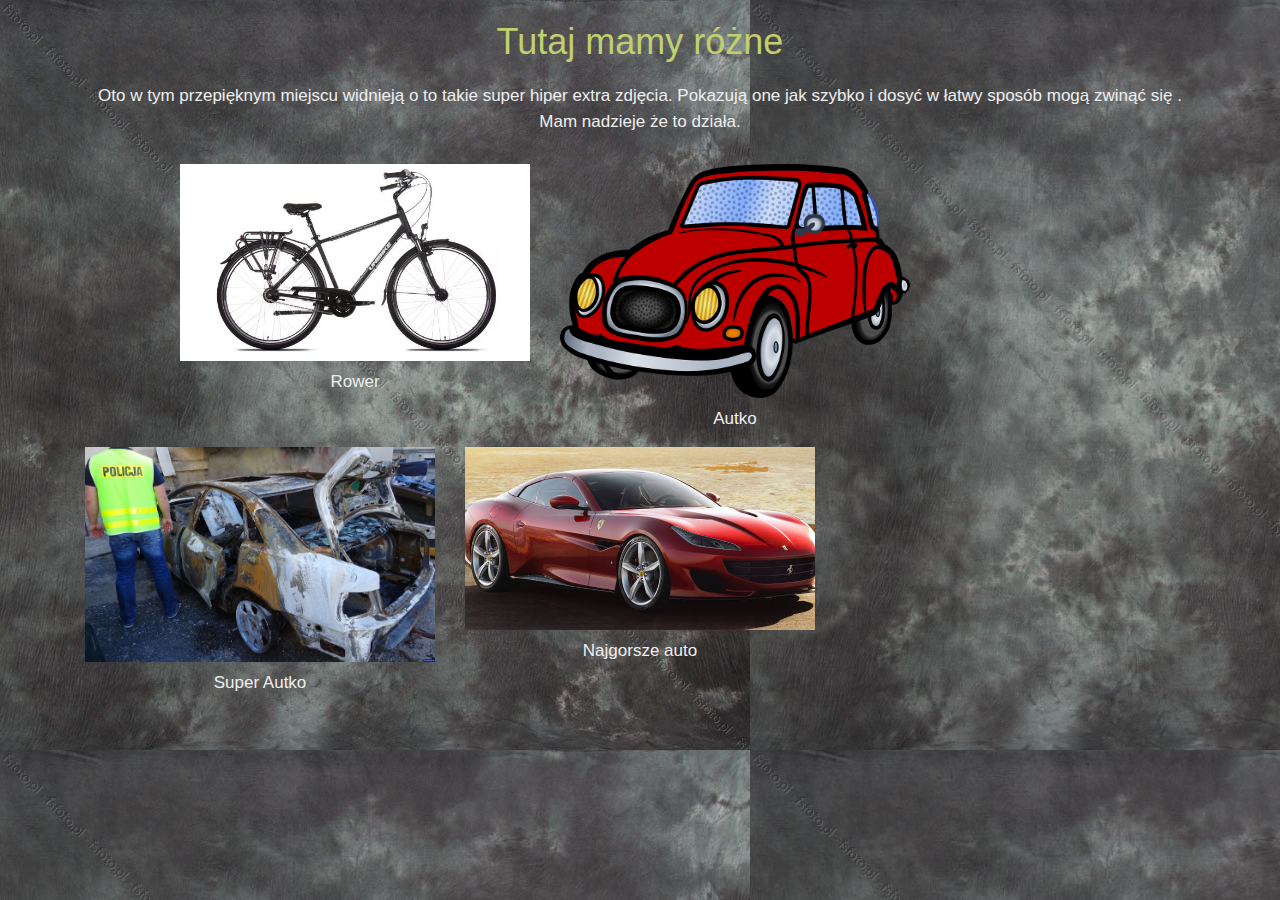
<file: strooona/index.html>
<!DOCTYPE html>
<html lang="pl">
<head>

	<meta charset="utf-8">
	<meta name="viewport" content="width=device-width, initial-scale=1, shrink-to-fit=no">
	
	<title>Stronka Responsywna</title>

	
	<link rel="stylesheet" href="css/bootstrap.min.css">
	<link rel="stylesheet" href="main.css">

		
	
</head>

<body>
	
	<main>
		
		<section class="autka">
		
			<div class="container">
				
				<header>
					
					<h1>Tutaj mamy różne</h1>
					<p>Oto w tym przepięknym miejscu widnieją o to takie super hiper extra zdjęcia. Pokazują one jak szybko i dosyć w łatwy sposób mogą
					zwinąć się . Mam nadzieje że to działa.</p>
						
				</header>
				
				<div class="row">
					
					<div class="col-sm-6 col-md-4 offset-md-1">
					
						<figure>
							<a href="#"><img src="rower.jpg" alt="Rower"></a>
							<figcaption>Rower</figcaption>
						</figure>
					
					</div>
					
					<div class="col-sm-6 col-md-4">
					
						<figure>
							<a href="#"><img src="auto.jpg" alt="Autko"></a>
							<figcaption>Autko</figcaption>
						</figure>
					
					</div>

					<div class="col-sm-6 col-md-4">
					
						<figure>
							<a href="#"><img src="auto2.jpg" alt="Super Autko"></a>
							<figcaption>Super Autko</figcaption>
						</figure>
					
					</div>

					<div class="col-sm-6 col-md-4">
					
						<figure>
							<a href="#"><img src="auto3.jpg" alt="Najgorsze auto"></a>
							<figcaption>Najgorsze auto</figcaption>
						</figure>
					
					</div>

					
					</div>	
				
				</div>
				
				
				
		</section>
		
	</main>
	
	<script src="https://code.jquery.com/jquery-3.3.1.slim.min.js" integrity="sha384-q8i/X+965DzO0rT7abK41JStQIAqVgRVzpbzo5smXKp4YfRvH+8abtTE1Pi6jizo" crossorigin="anonymous"></script>
	
	<script src="https://cdnjs.cloudflare.com/ajax/libs/popper.js/1.14.3/umd/popper.min.js" integrity="sha384-ZMP7rVo3mIykV+2+9J3UJ46jBk0WLaUAdn689aCwoqbBJiSnjAK/l8WvCWPIPm49" crossorigin="anonymous"></script>
	
	<script src="js/bootstrap.min.js"></script>
	
</body>
</html>
</file>
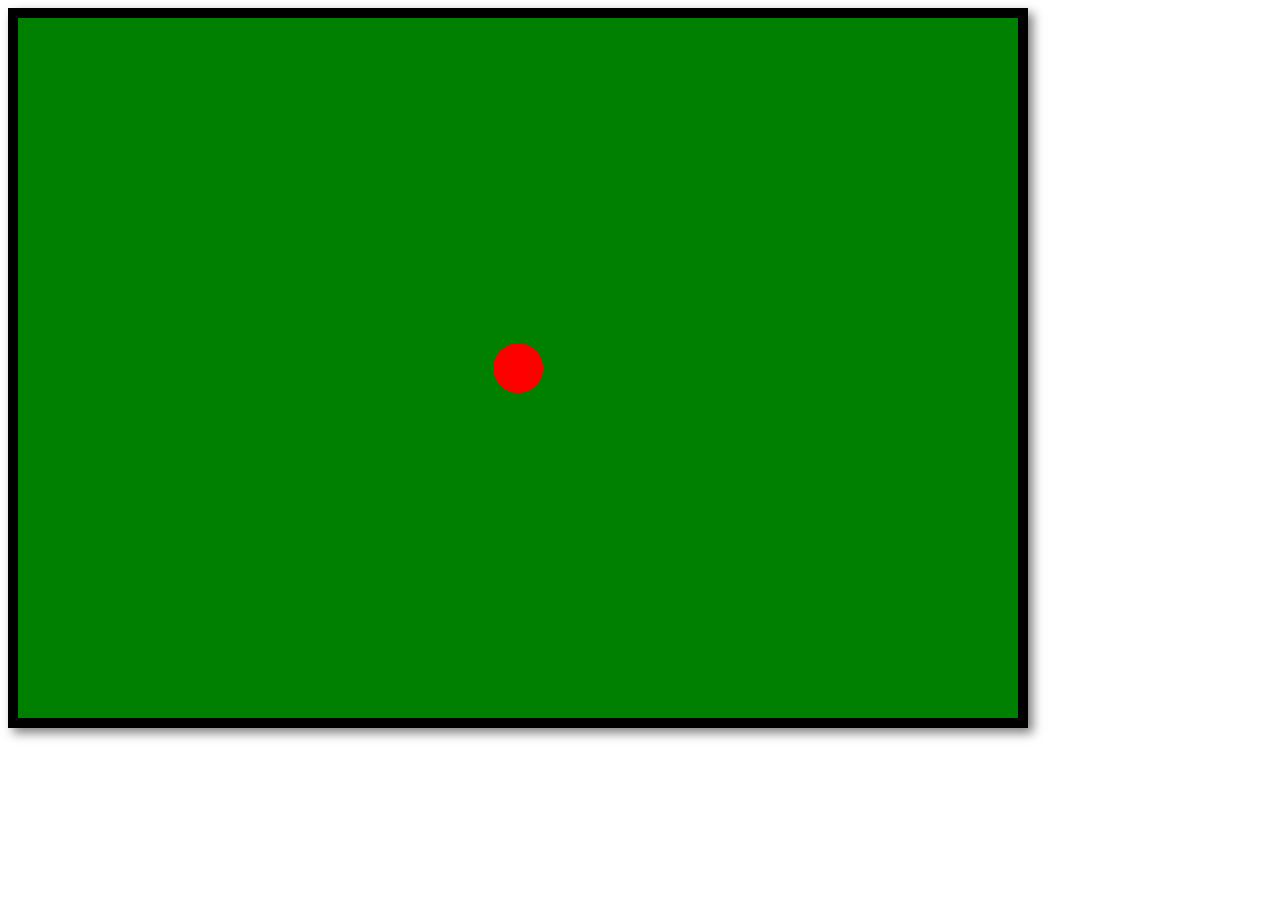
<file: kwadrat.html>
<!DOCTYPE html>
<html>
<head>
	<meta charset="UTF-8">
	<link rel="stylesheet" href="kwadracik.css" type="text/css">

</head>

<body>
 

<div class="kontener"> 
			<div class="circle">
		<script type="text/javascript" src="kwadraciks.js">
		</script>
			</div>
</div>

</body>
</html>
</file>
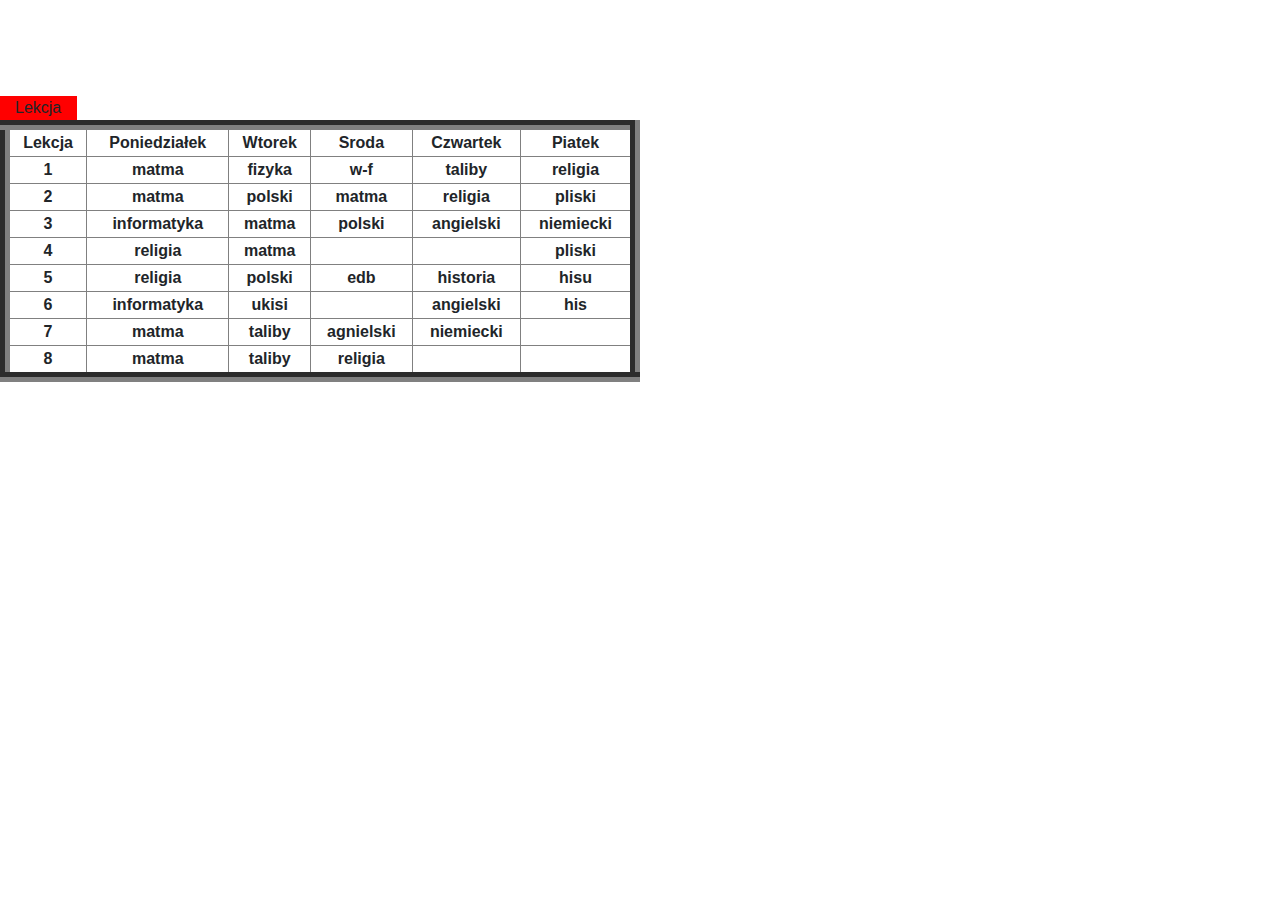
<file: lekcja/plan lekcji/planlekcji.html>
<!DOCTYPE html>
<html lang="pl">
<head>

	<meta charset="utf-8">
	<meta name="viewport" content="width=device-width, initial-scale=1, shrink-to-fit=no">
	<!-- dzięki temu kodowi możemy mieć responsywną stronke -->
	
	<title>Plan Lekcji</title>

	
	<link rel="stylesheet" href="css/bootstrap.min.css">
	<link rel="stylesheet" href="style.css">

		
	
</head>

<body>


		<table border="10" width="50%">

</tr>

	<tr>
		<td align="center"><b>Lekcja</b></td>
		<td align="center"><b>Poniedziałek</b></td>
 		<td align="center"><b>Wtorek</b></td>
  		<td align="center"><b>Sroda</b></td>
   		<td align="center"><b>Czwartek</b></td>
    	<td align="center"><b>Piatek</b></td>
	</tr>

	<tr>
		<td align="center"><b>1</b></td>
		<td align="center"><b>matma</b></td>
 		<td align="center"><b>fizyka</b></td>
  		<td align="center"><b>w-f</b></td>
   		<td align="center"><b>taliby</b></td>
    	<td align="center"><b>religia</b></td>
	</tr>

	<tr>
		<td align="center"><b>2</b></td>
		<td align="center"><b>matma</b></td>
 		<td align="center"><b>polski</b></td>
  		<td align="center"><b>matma</b></td>
   		<td align="center"><b>religia</b></td>
    	<td align="center"><b>pliski</b></td>
	</tr>

		<tr>
		<td align="center"><b>3</b></td>
		<td align="center"><b>informatyka</b></td>
 		<td align="center"><b>matma</b></td>
  		<td align="center"><b>polski</b></td>
   		<td align="center"><b>angielski</b></td>
    	<td align="center"><b>niemiecki</b></td>
	</tr>

	<tr>
		<td align="center"><b>4</b></td>
		<td align="center"><b>religia</b></td>
 		<td align="center"><b>matma</b></td>
  		<td align="center"><b></b></td>
   		<td align="center"><b></b></td>
    	<td align="center"><b>pliski</b></td>
	</tr>

	<tr>
		<td align="center"><b>5</b></td>
		<td align="center"><b>religia</b></td>
 		<td align="center"><b>polski</b></td>
  		<td align="center"><b>edb</b></td>
   		<td align="center"><b>historia</b></td>
    	<td align="center"><b>hisu</b></td>
	</tr>

		<tr>
		<td align="center"><b>6</b></td>
		<td align="center"><b>informatyka</b></td>
 		<td align="center"><b>ukisi</b></td>
  		<td align="center"><b></b></td>
   		<td align="center"><b>angielski</b></td>
    	<td align="center"><b>his</b></td>
	</tr>

	<tr>
		<td align="center"><b>7</b></td>
		<td align="center"><b>matma</b></td>
 		<td align="center"><b>taliby</b></td>
  		<td align="center"><b>agnielski</b></td>
   		<td align="center"><b>niemiecki</b></td>
    	<td align="center"><b></b></td>
	</tr>

	<tr>
		<td align="center"><b>8</b></td>
		<td align="center"><b>matma</b></td>
 		<td align="center"><b>taliby</b></td>
  		<td align="center"><b>religia</b></td>
   		<td align="center"><b></b></td>
    	<td align="center"><b></b></td>
	</tr>
<br><br><br><br>
<div id="XD" class="col-sm-6 col-md-4">Lekcja</div>






	

	
	<script src="https://code.jquery.com/jquery-3.3.1.slim.min.js" integrity="sha384-q8i/X+965DzO0rT7abK41JStQIAqVgRVzpbzo5smXKp4YfRvH+8abtTE1Pi6jizo" crossorigin="anonymous"></script>
	
	<script src="https://cdnjs.cloudflare.com/ajax/libs/popper.js/1.14.3/umd/popper.min.js" integrity="sha384-ZMP7rVo3mIykV+2+9J3UJ46jBk0WLaUAdn689aCwoqbBJiSnjAK/l8WvCWPIPm49" crossorigin="anonymous"></script>
	
	<script src="js/bootstrap.min.js"></script>
	
</body>
</html>
</file>
<file: strooona/main.css>
body
{
	background-image: url(tło.jpg);
	color: #efefef;
    font-size: 17px;
}

h1
{
	font-size: 36px;
	font-weight: 400;
	color: #C0D06F;
	margin: 20px;
}

.autka
{
	text-align: center;
}

.autka img
{
	width: 100%;
	height: auto;
}

.autka p
{
	margin-bottom: 30px;
}

.autka figcaption
{
	margin-top: 8px;
}
</file>
<file: kwadracik.css>
.kontener{
	background-color: green;
	position: absolute;
	width: 1000px;
	height: 700px;
	margin-left: auto;
	margin-top: auto;
	border: 10px solid black;
	box-shadow: 5px 5px 10px rgba(0,0,0,0.5);
}



.circle{

background-color: red; 
width:50px;
height:50px;
position: absolute;
transform: translate(-50%, -50%);
border-radius: 50%;
top: 50%;
left: 50%;
transition: .2s linear;
 }
</file>
<file: lekcja/plan lekcji/style.css>
#XD
{

	width: 6%;
	background-color: red;
}
</file>
